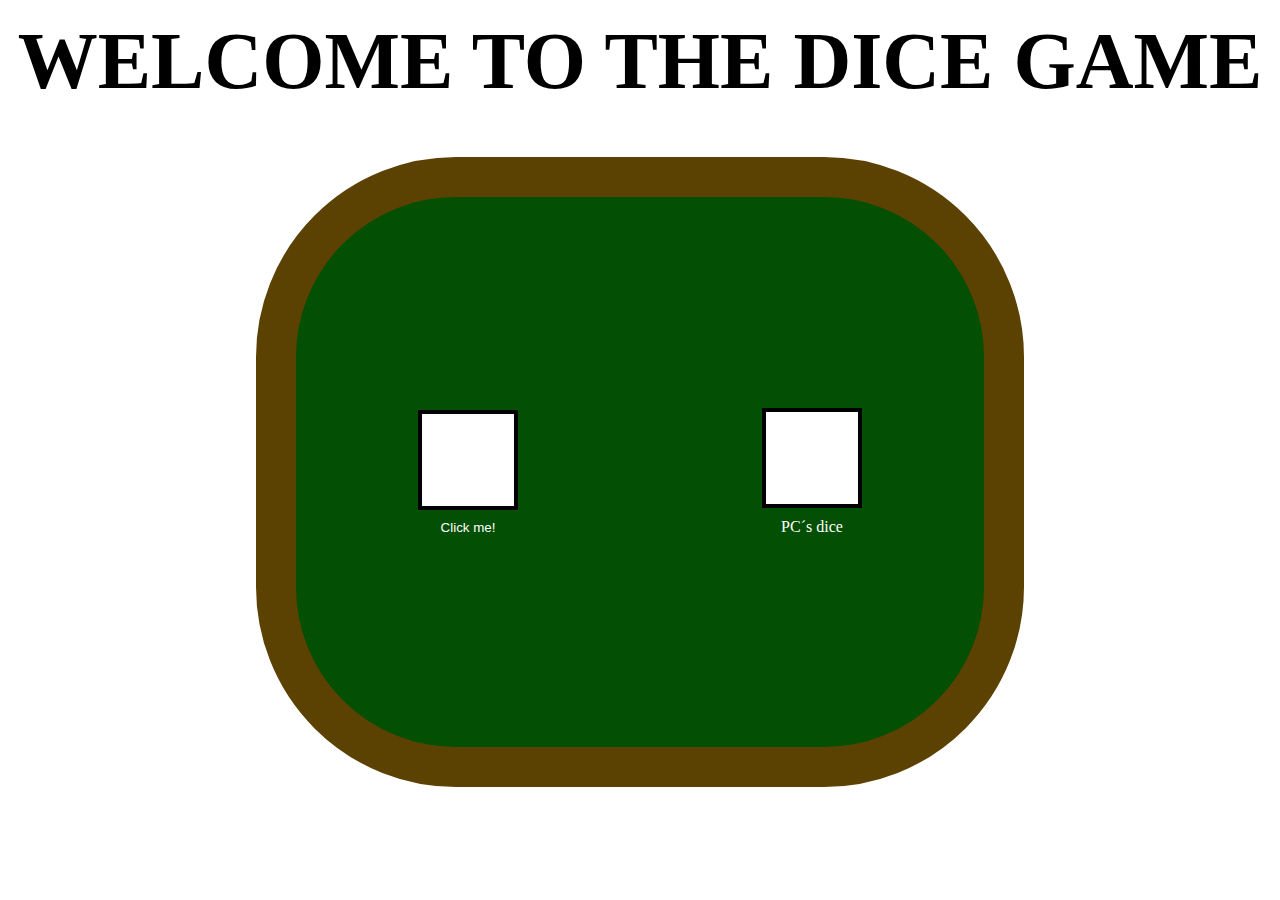
<file: dadi/index.html>
<!DOCTYPE html>
<html lang="en">
<head>
    <meta charset="UTF-8">
    <meta http-equiv="X-UA-Compatible" content="IE=edge">
    <meta name="viewport" content="width=device-width, initial-scale=1.0">
    <link rel="stylesheet" href="css/style.css">
    <title>Dice</title>
</head>
<body>
    <h1>WELCOME TO THE DICE GAME</h1>
    <div class="container flex">
        <button id="button">
            <div class="die" id="dieOne"></div>
            <span>Click me!</span>
        </button>
        <div class="result"></div>
        <div class="container-PCdie">
            <div class="die" id="dieTwo"></div>
            <span>PC´s dice</span>
        </div>
    </div>
    <script src="js/script.js"></script>
</body>
</html>
</file>
<file: dadi/css/style.css>
* {
    padding: 0;
    margin: 0;
    box-sizing: border-box;
}

h1 {
    font-size: 5rem;
    margin: 1rem 0;
    text-align: center;
    
}

.container {
    width: 60%;
    height: 70vh;
    margin: 50px auto 50px auto;
    background-color: rgb(3, 79, 3);
    border: 40px solid rgb(92, 66, 2);
    border-radius: 200px;
    display: flex;
    justify-content: space-around;
    align-items: center;
}

.result {
    font-size: 5rem;
    color: rgb(255, 255, 255);
    display: none;
}

.die {
    width: 100px;
    height: 100px;
    font-size: 2rem;
    font-weight: bold;
    border: 4px solid black;
    margin-bottom: 10px;
    background-color: rgb(255, 255, 255);
    display: flex;
    justify-content: center;
    align-items: center;
}

.container-PCdie {
    display: flex;
    flex-direction: column;
    justify-content: space-around;
    align-items: center;
}

#button {
    background: none;
    border: none;
    cursor: pointer;
}

span {
    color: rgb(255, 255, 255);
}

.result.active {
    display: block;
}
</file>
